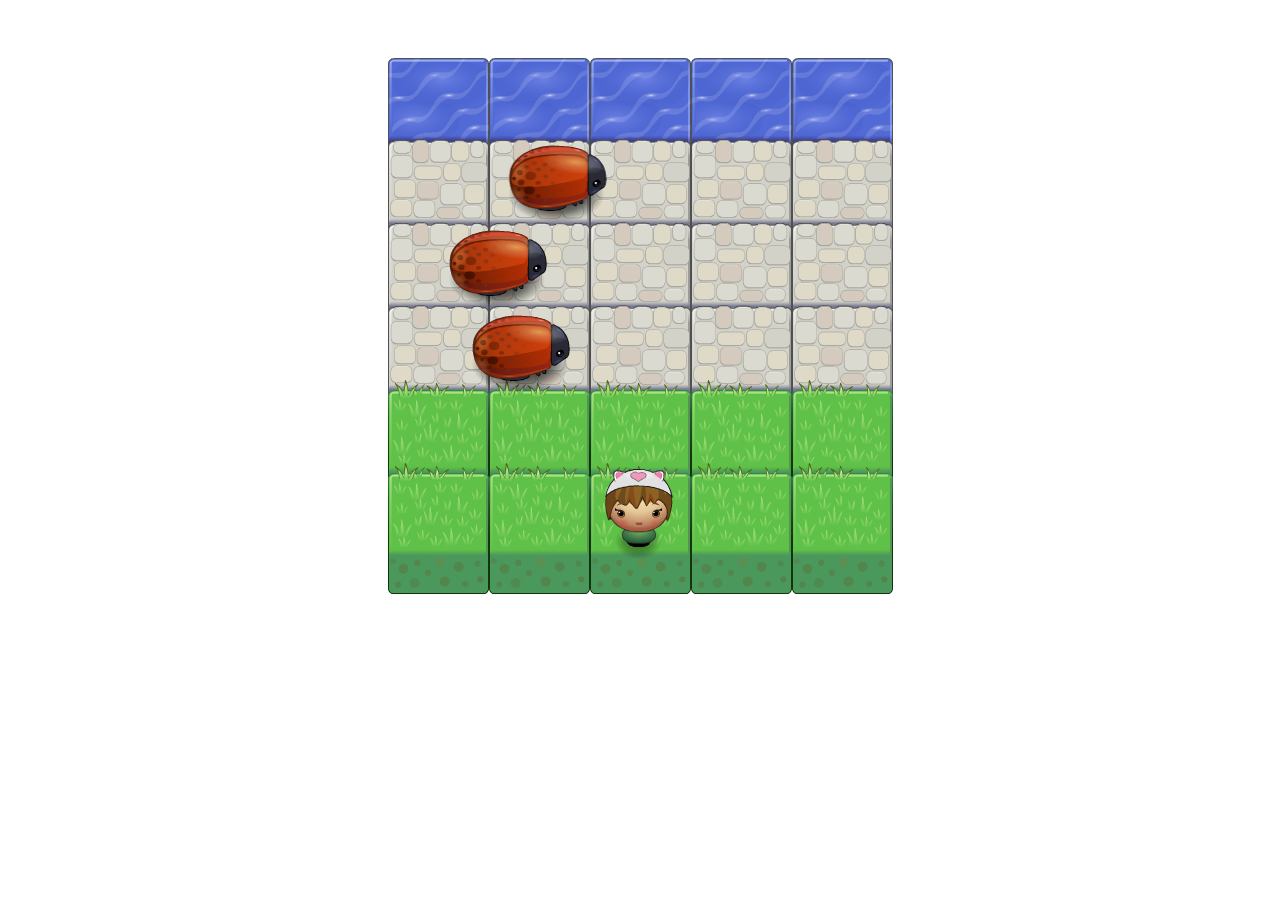
<file: index.html>
<!DOCTYPE html>
<html>
<head>
    <meta charset="UTF-8">
    <title>Effective JavaScript: Frogger</title>
    <link rel="stylesheet" href="css/style.css">
</head>
<body>
    <script src="js/resources.js"></script>
    <script src="js/app.js"></script>
    <script src="js/engine.js"></script>
</body>
</html>
</file>
<file: css/style.css>
body {
    text-align: center;
}
</file>
